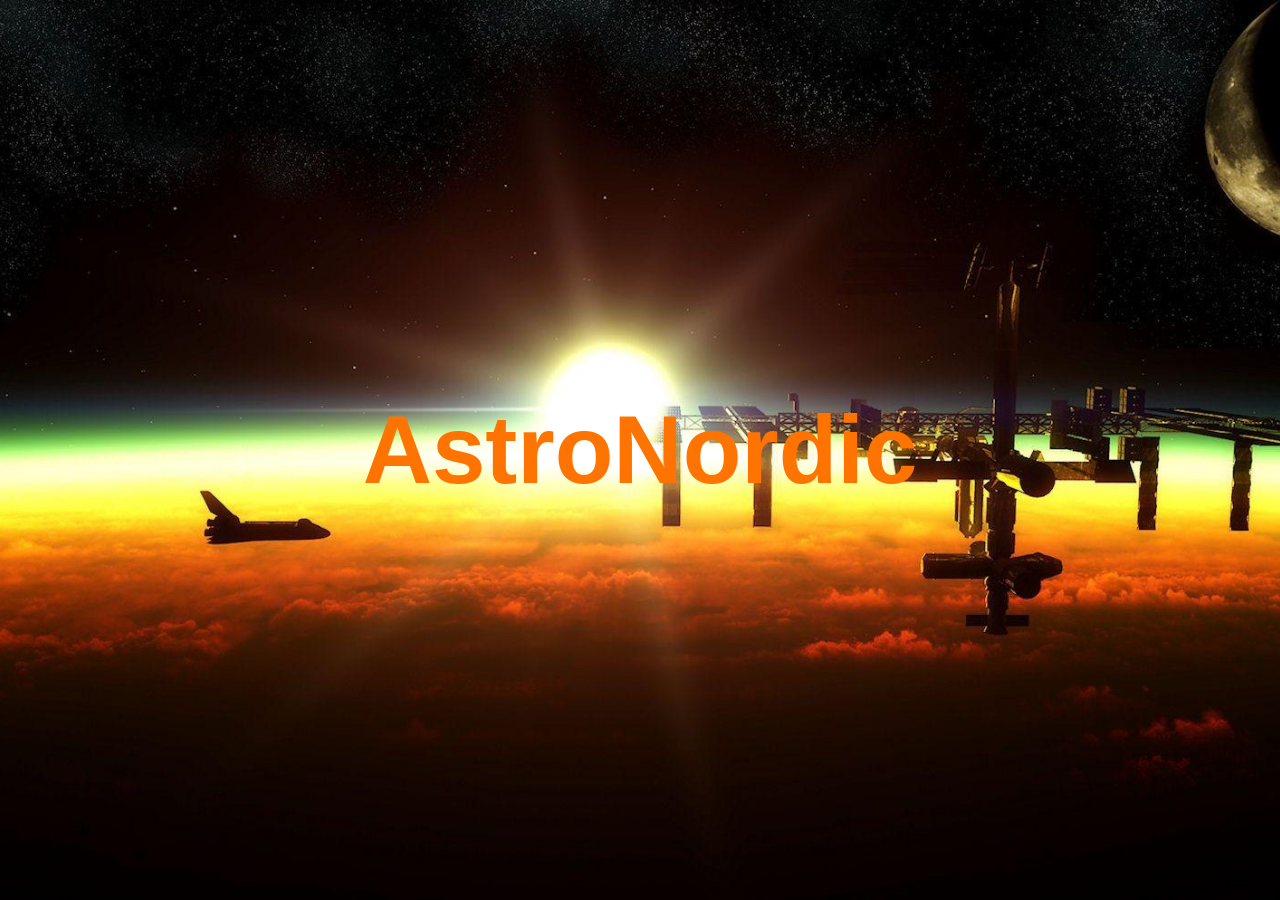
<file: index.html>
<!DOCTYPE html>
<html>
<head>
<meta name="viewport" content="width=device-width, initial-scale=1">
<link rel="icon" type="image/x-icon" href="iss2.png">
<link rel="preconnect" href="https://fonts.googleapis.com">
<link rel="preconnect" href="https://fonts.gstatic.com" crossorigin>
<link href="https://fonts.googleapis.com/css2?family=Work+Sans:ital,wght@0,100..900;1,100..900&display=swap" rel="stylesheet">
<style>
body, html {
  height: 100%;
  margin: 0;
}

.bg {
  background-image: url("iss.jpg");
  height: 100%; 
  background-position: center;
  background-repeat: no-repeat;
  background-size: cover;
}

.center {
  text-align: center;
}

#title {
    color: #ff7300;
    font-family: arial;
    position: absolute;
    top: 50%;
    left: 50%;
    transform: translate(-50%, -50%);
    margin: 0;
    font-size: 6em;
    font-weight: bold;
    word-wrap: break-word;
    width: 100%;
}

.work-sans-title {
  font-family: "Work Sans", sans-serif;
  font-optical-sizing: auto;
  font-weight: 600;
  font-style: normal;
}
  
</style>
</head>
  
<body>

<div class="bg">
  <div class="center">
    <p id="title" class=".work-sans-title">AstroNordic</p>
  </div>
</div>

</body>
</html>
</file>
